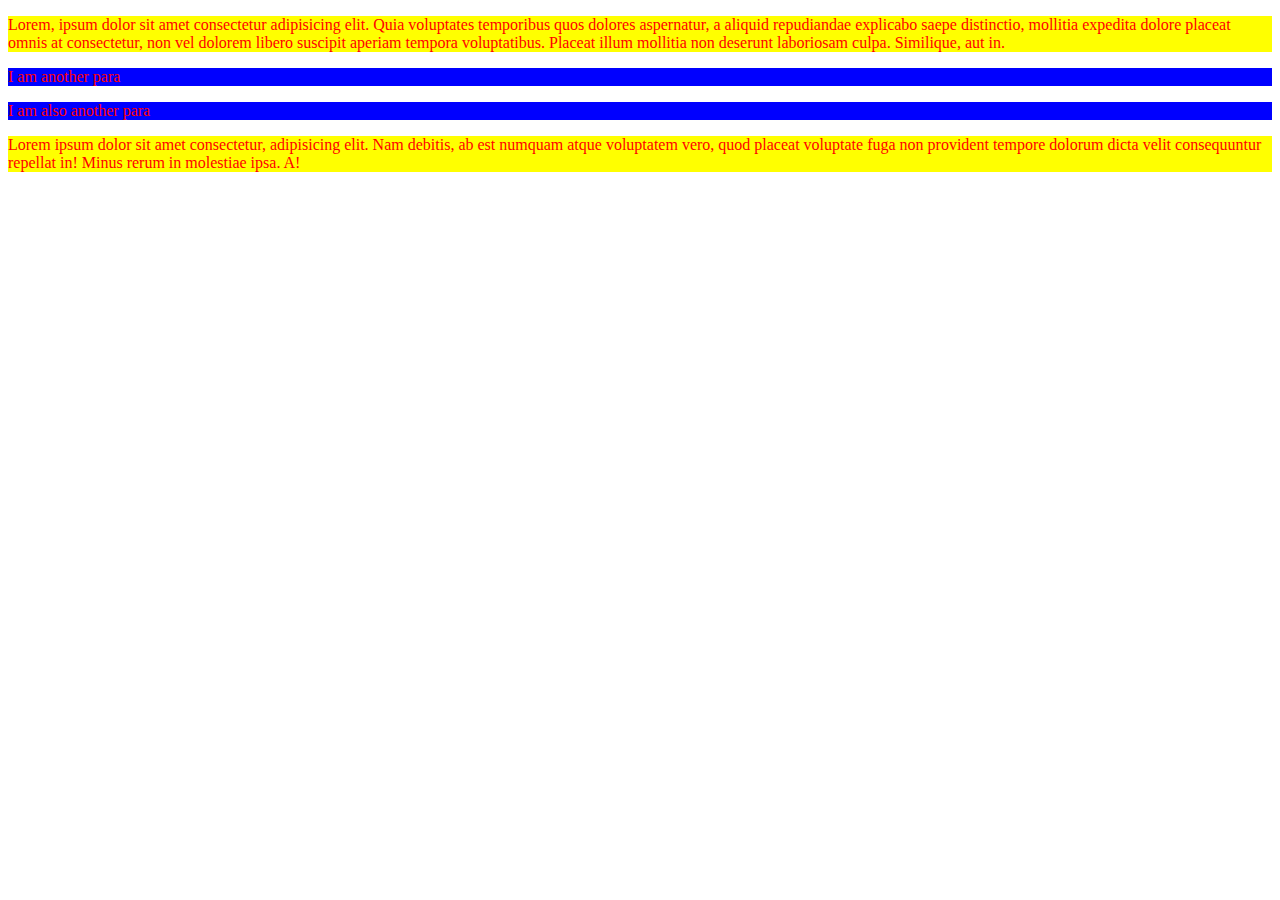
<file: pactice.html>
<!DOCTYPE html>
<html lang="en">

<head>
    <meta charset="UTF-8">
    <meta name="viewport" content="width=device-width, initial-scale=1.0">
    <title>Document</title>
    <style>
        p {
            background-color: blue;
            color: red;
        }

        div p:first-child {
            background-color: yellow;
            color: red;
        }
    </style>

</head>

<body>
    <div>
        <p>Lorem, ipsum dolor sit amet consectetur adipisicing elit. Quia voluptates temporibus quos dolores aspernatur,
            a aliquid repudiandae explicabo saepe distinctio, mollitia expedita dolore placeat omnis at consectetur, non
            vel dolorem libero suscipit aperiam tempora voluptatibus. Placeat illum mollitia non deserunt laboriosam
            culpa. Similique, aut in.</p>
        <p>I am another para</p>
        <p>I am also another para</p>
    </div>
    <div>
        <p>
            Lorem ipsum dolor sit amet consectetur, adipisicing elit. Nam debitis, ab est numquam atque voluptatem vero,
            quod placeat voluptate fuga non provident tempore dolorum dicta velit consequuntur repellat in! Minus rerum
            in molestiae ipsa. A!
        </p>
    </div>
</body>

</html>
</file>
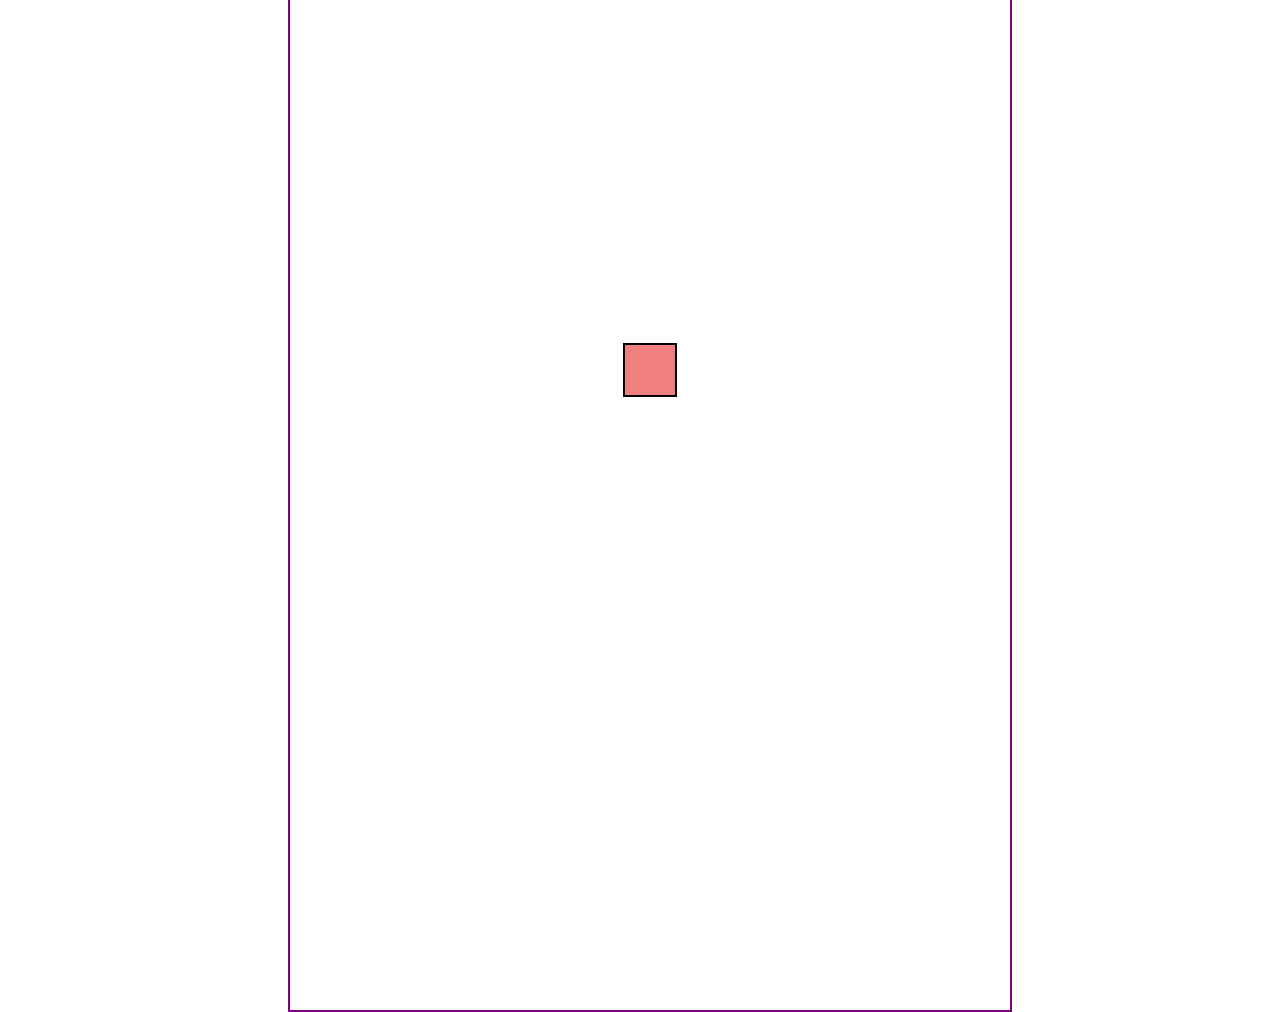
<file: practice42.html>
<!DOCTYPE html>
<html lang="en">
<head>
    <meta charset="UTF-8">
    <meta name="viewport" content="width=device-width, initial-scale=1.0">
    <title>CSS Transform</title>
    <style>
        .box{
           height: 50px;
           width: 50px;
           background-color: lightcoral;
           border: 2px solid black; 
           transform: rotateY(9deg);
           transform: rotate3d(1,1,0,180deg);
           display: flex;
              justify-content: center;
              align-items: center;
        }
        .container{
            width: 100vw;
            height: 80vh;
            border: 2px solid purple;
             transform: rotateY(9deg);
           transform: rotate3d(1,1,0,180deg);
           display: flex;
              justify-content: center;
              align-items: center;
        }
    </style>
</head>
<body>
    <div class="container">
        <div class="box">
    </div>
    </div>
</body>
</html>
</file>
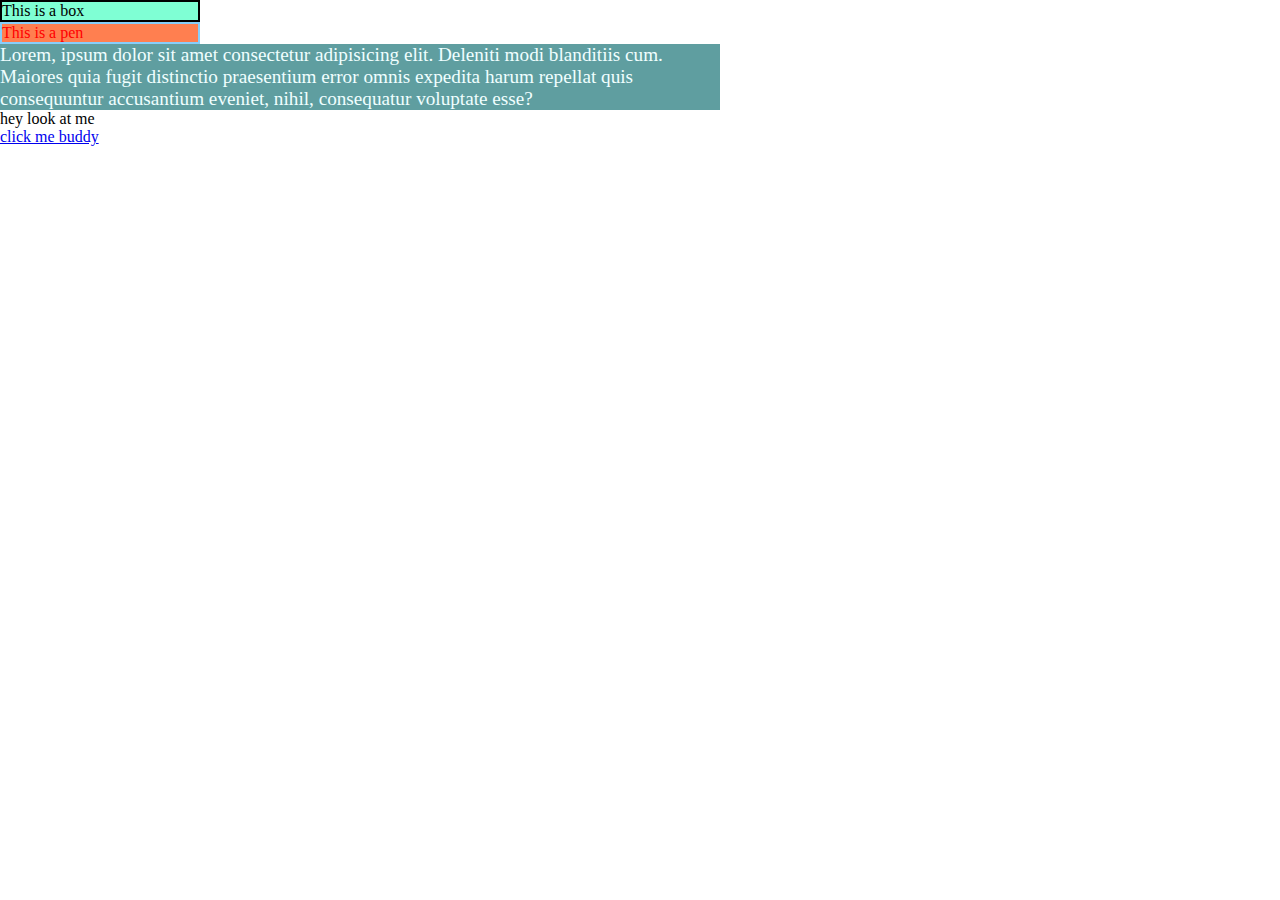
<file: video22.html>
<!DOCTYPE html>
<html lang="en">

<head>
    <meta charset="UTF-8">
    <meta name="viewport" content="width=device-width, initial-scale=1.0">
    <title>Document</title>
    <style>
        * {
            margin: 0;
            padding: 0;
        }

        .box {
            box-sizing: border-box;
            border: 2px solid black;
            width: 200px;
            background-color: aquamarine;
        }

        .pen {
            box-sizing: border-box;
            color: red;
            background-color: coral;
            border: 2px solid lightskyblue;
            width: 200px;
        }

        .html {
            font-size: 12px;
        }

        .container {
            font-size: 2em;
        }

        .mycont {
            background-color: cadetblue;
            color: azure;
            text-size-adjust: initial;
            font-size: larger;
            width: 80vmin;
        }
    </style>

</head>

<body>
    <div class="box">This is a box</div>
    <div class="pen">This is a pen</div>
    <div>
        <p class="mycont">
            Lorem, ipsum dolor sit amet consectetur adipisicing elit. Deleniti modi blanditiis cum. Maiores quia fugit
            distinctio praesentium error omnis expedita harum repellat quis consequuntur accusantium eveniet, nihil,
            consequatur voluptate esse?
        </p>
        <footer>
            <p>hey look at me</p>
            <a
                href="https://www.google.com">click me buddy</a>
        </footer>
    </div>


</body>

</html>
</file>
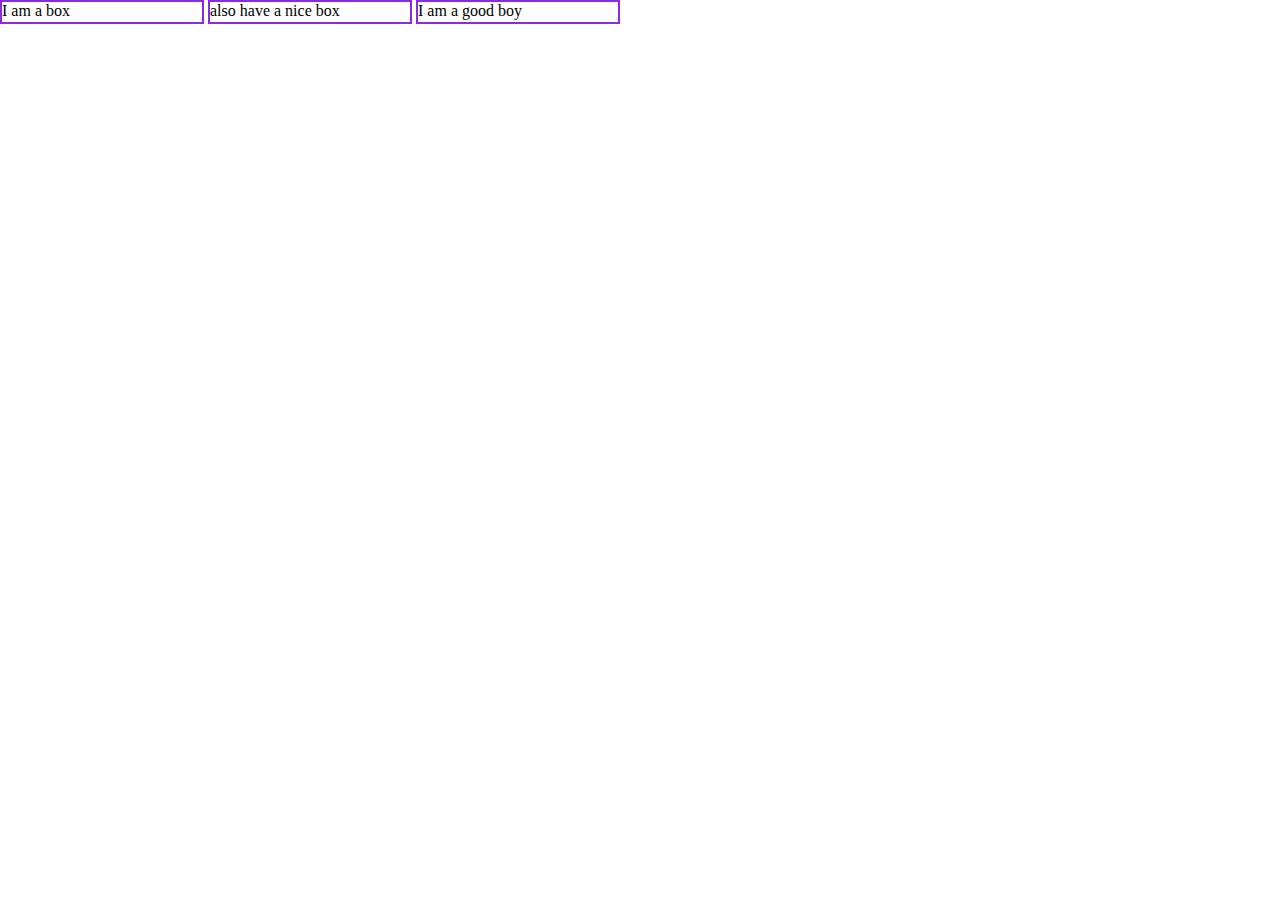
<file: video23.html>
<!DOCTYPE html>
<html lang="en">

<head>
    <meta charset="UTF-8">
    <meta name="viewport" content="width=device-width, initial-scale=1.0">
    <title>Css Display property</title>
    <style>
        * {
            margin: 0;
            padding: 0;
        }

        .box {
            border: 2px solid blueviolet;
            display: inline-block;
            padding: 45;
            width: 200px;
            height: 20px;
        }
    </style>


</head>

<body>
    <div class="box">I am a box</div>
    <div class="box">also have a nice box</div>
    <span class="box">I am a good boy </span>

</body>

</html>
</file>
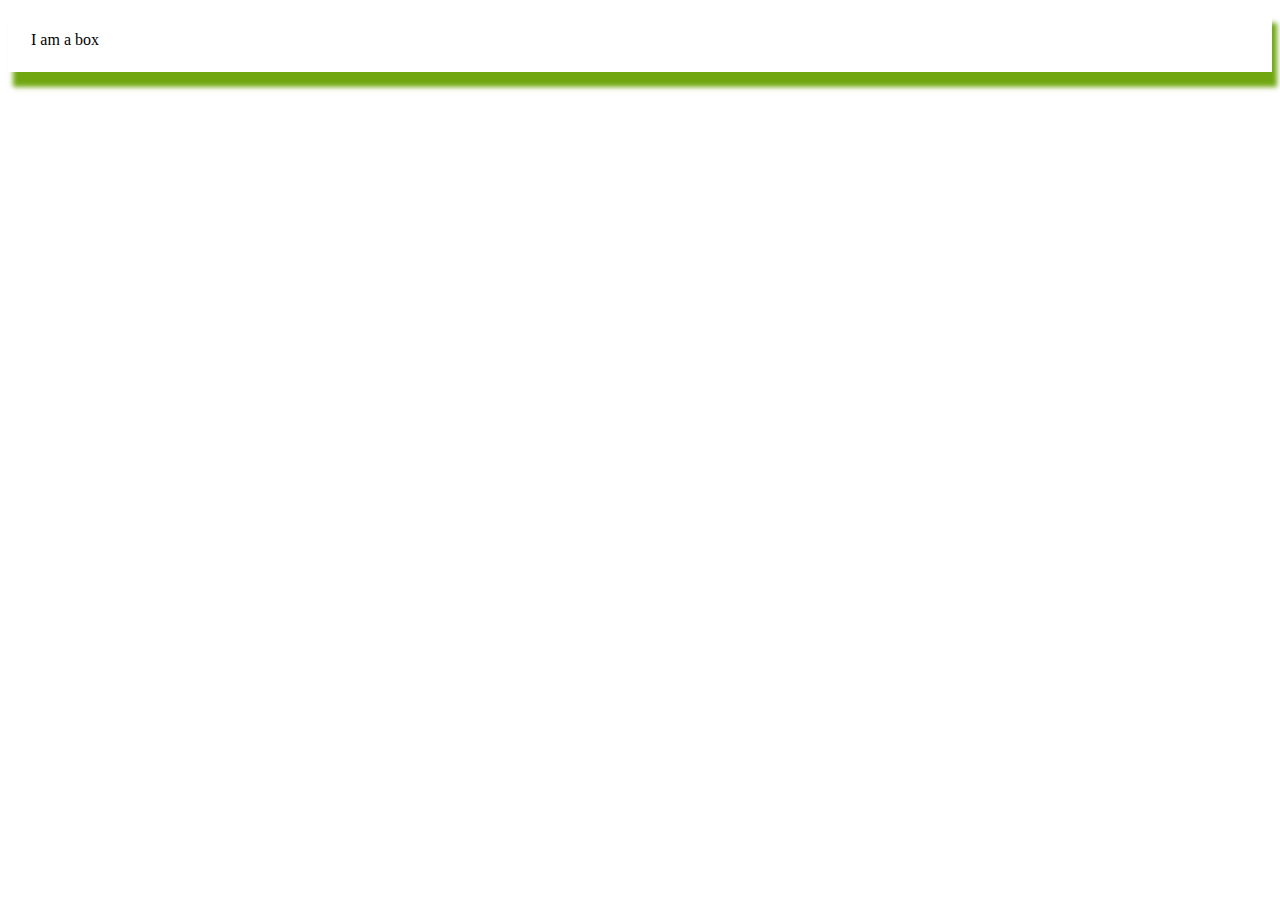
<file: video24.html>
<!DOCTYPE html>
<html lang="en">
<head>
    <meta charset="UTF-8">
    <meta name="viewport" content="width=device-width, initial-scale=1.0">
    <title>Document</title>
<style>
    .box{
        border: 23px solid white;
        box-shadow: 5px
        15px 5px #70a711;
    }
</style>


</head>
<body>
    <div class="box">I am a box</div>
</body>
</html>
</file>
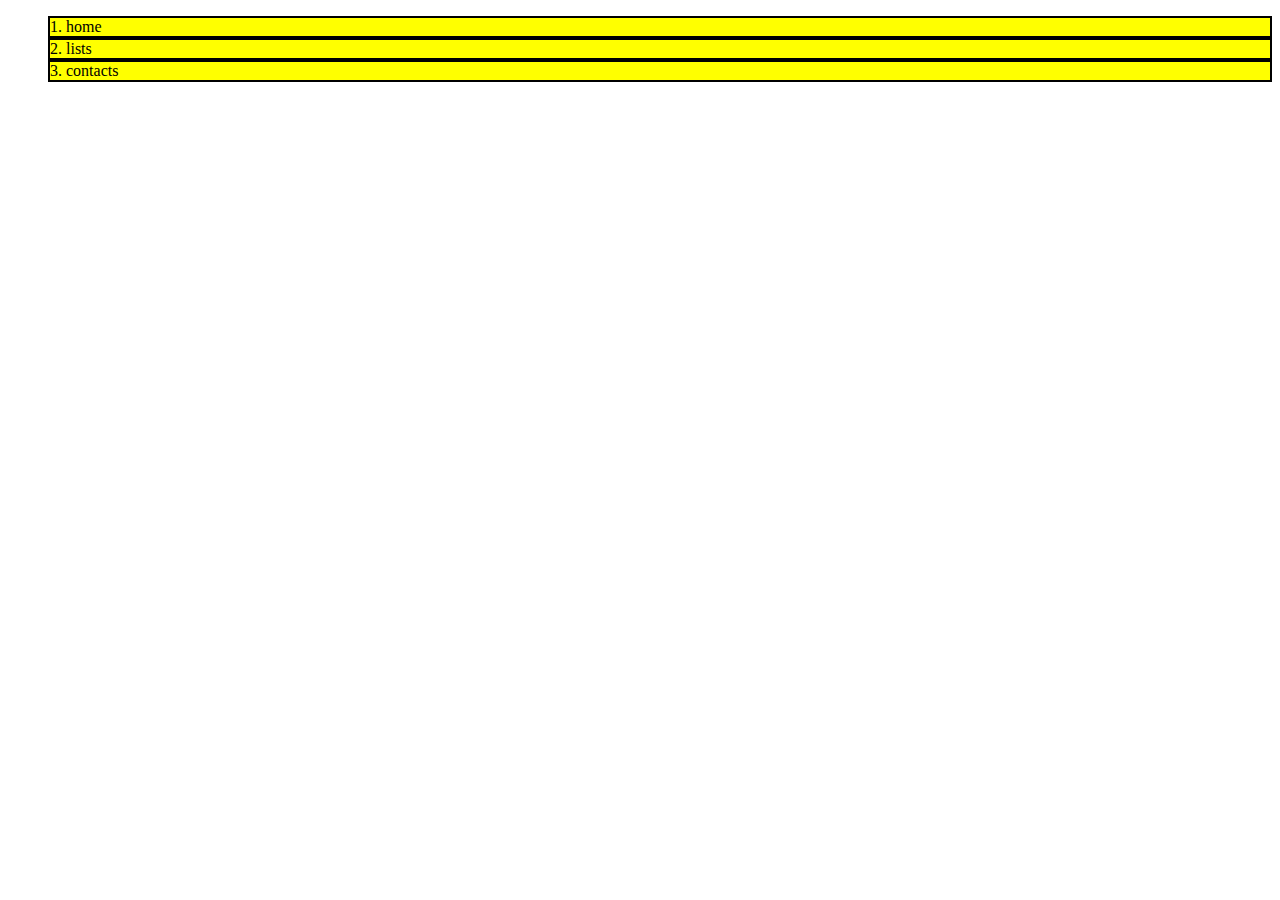
<file: video25.html>
<!DOCTYPE html>
<html lang="en">

<head>
    <meta charset="UTF-8">
    <meta name="viewport" content="width=device-width, initial-scale=1.0">
    <title>Css lists</title>
    <style>
        nav ul li {
            list-style: decimal;
            background-color: yellow;
            list-style-position: inside;
            border: 2px solid black;
        }
    </style>



</head>

<body>
    <nav>
        <ul>
            <li>home</li>
            <li>lists</li>
            <li>contacts</li>
        </ul>
    </nav>
</body>

</html>
</file>
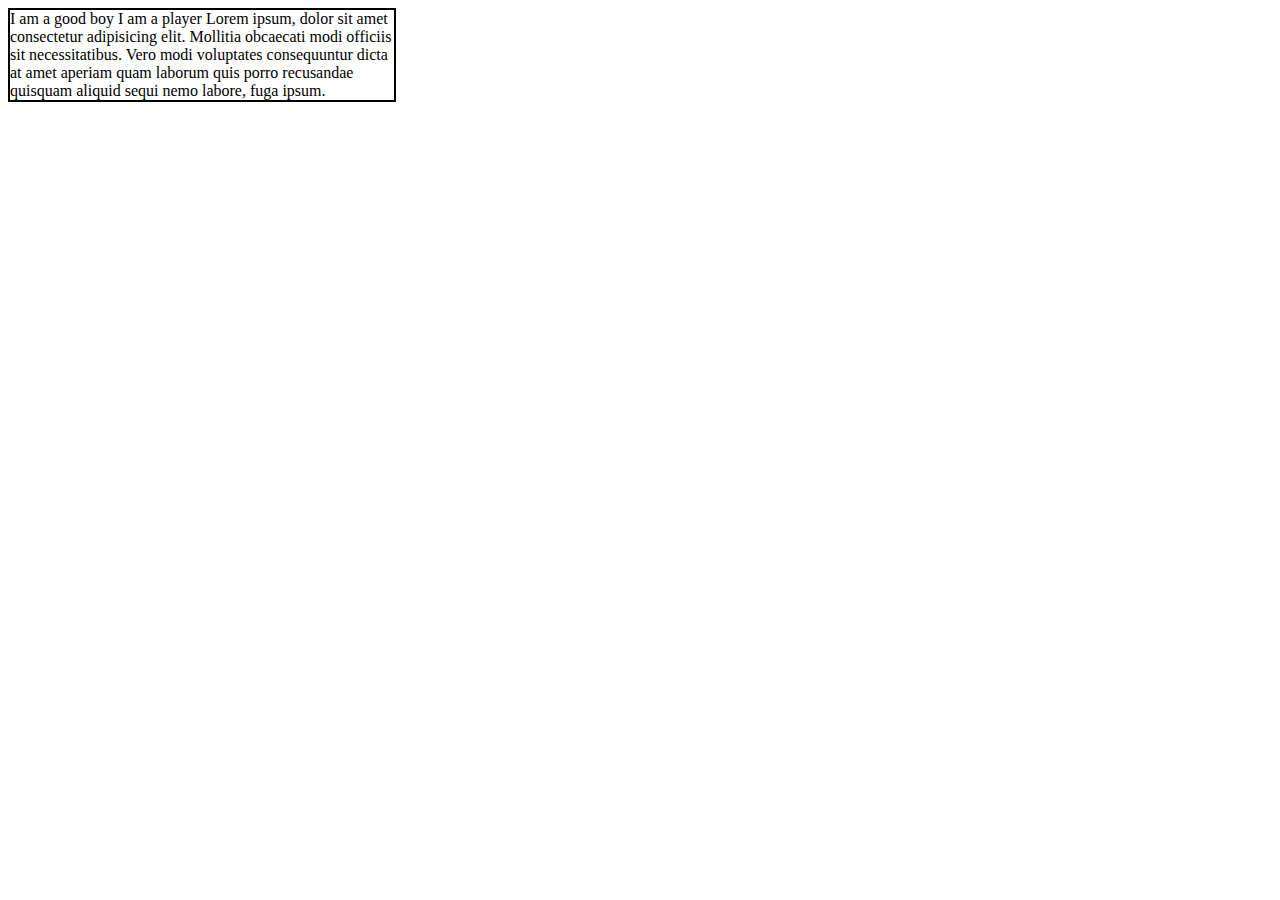
<file: video26.html>
<!DOCTYPE html>
<html lang="en">

<head>
    <meta charset="UTF-8">
    <meta name="viewport" content="width=device-width, initial-scale=1.0">
    <title>overflow</title>
    <style>
        .box {
            width: 30vw;
            height: 10vh;
            border: 2px solid black;
            overflow:scroll;
        }
    </style>



</head>

<body>
    <div class="box">
        I am a good boy I am a player Lorem ipsum, dolor sit amet consectetur adipisicing elit. Mollitia obcaecati modi
        officiis sit necessitatibus. Vero modi voluptates consequuntur dicta at amet aperiam quam laborum quis porro
        recusandae quisquam aliquid sequi nemo labore, fuga ipsum.
    </div>
</body>

</html>
</file>
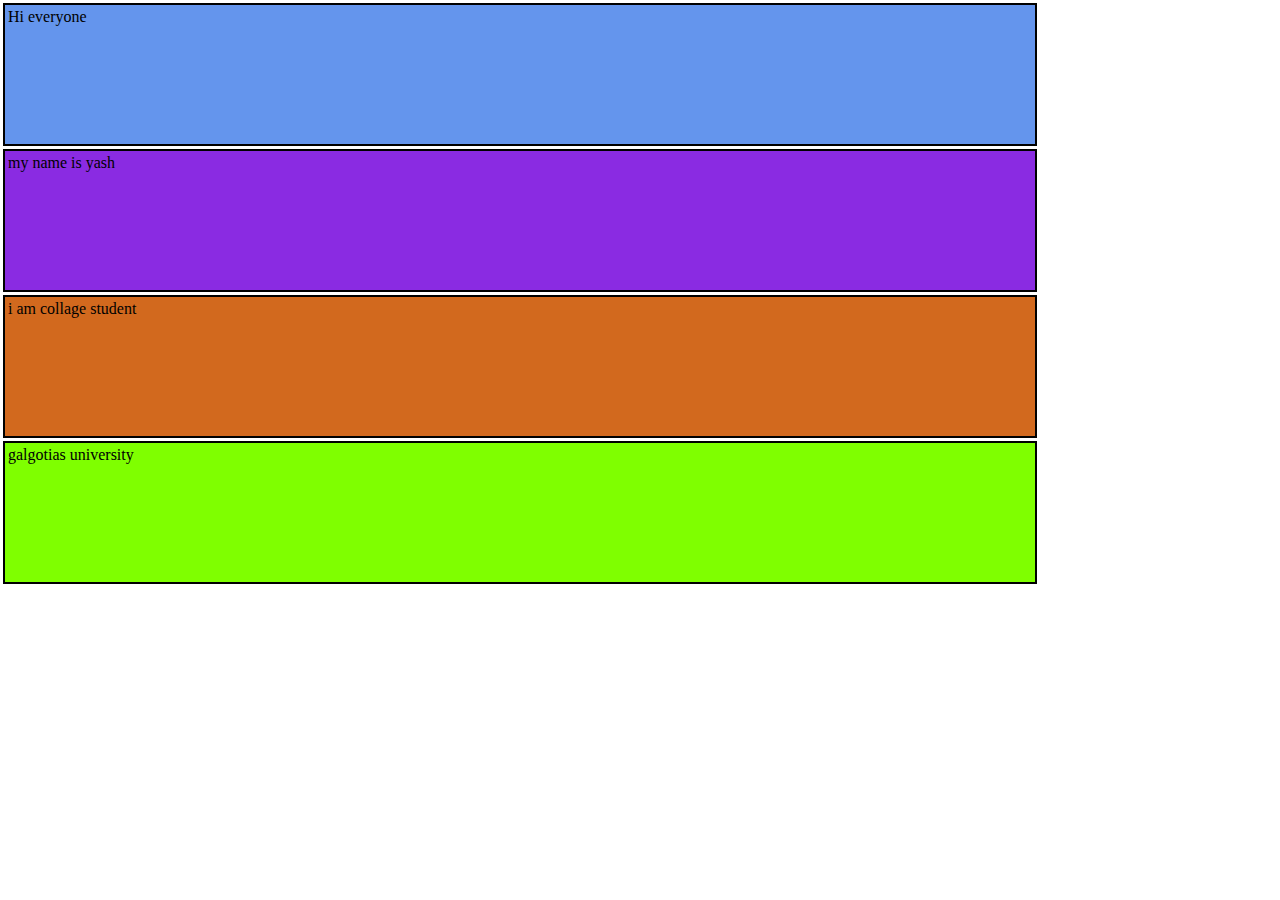
<file: video28.html>
<!DOCTYPE html>
<html lang="en">
<head>
    <meta charset="UTF-8">
    <meta name="viewport" content="width=device-width, initial-scale=1.0">
    <title>Document</title>
<style>

    *{
        margin: 0;
        padding:0;
    }

    .box{
        height: 133px;
        width: 80vw;
        padding: 3px;
        margin: 3px;
        border: 2px solid black;
        
    }
    .box1{
        background-color: cornflowerblue;
        box-shadow: 1lvw;
        position: sticky;
    }
    .box2{
        background-color: blueviolet;
        position: relative;
    }
    .box3{
        background-color: chocolate;
    }
    .box4{
        background-color: chartreuse;
    }
    
</style>


</head>
<body>
    <div class="box box1">Hi everyone</div>
    <div class="box box2">my name is yash</div>
    <div class="box box3">i am collage student</div>
    <div class="box box4">galgotias university</div>
</body>
</html>
</file>
